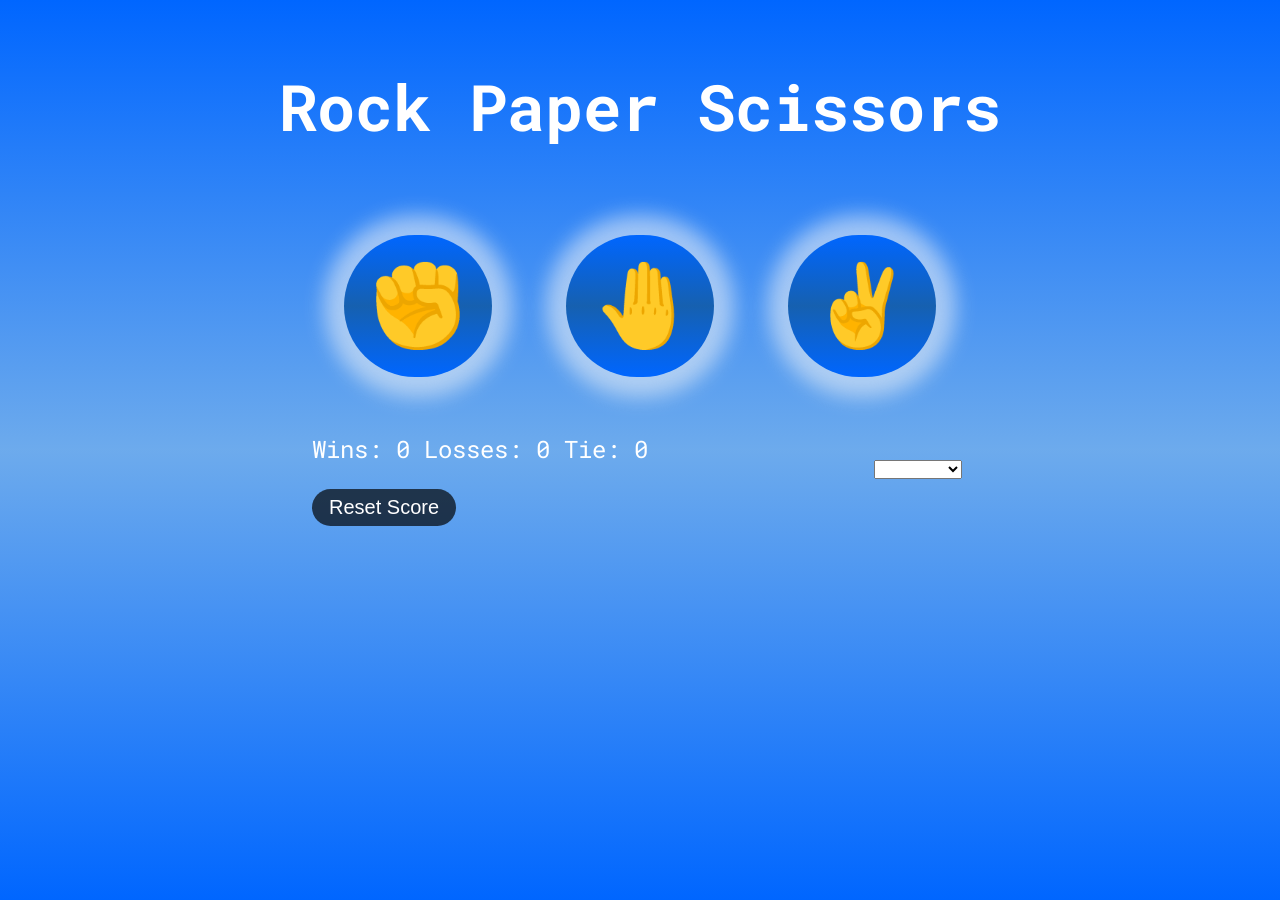
<file: index.html>
<!DOCTYPE html>
<html lang="en">
  <head>
    <meta charset="UTF-8" />
    <meta name="viewport" content="width=device-width, initial-scale=1.0" />
    <title>RPS Game</title>
    <link rel="stylesheet" href="style/RPS.css"/>
    <script src="script/RPS.js" defer></script>
    <link rel="preconnect" href="https://fonts.googleapis.com" />
    <link rel="preconnect" href="https://fonts.gstatic.com" crossorigin />
    <link
      href="https://fonts.googleapis.com/css2?family=Geist+Mono:wght@100..900&family=Jaro:opsz@6..72&family=Nunito:ital,wght@0,200..1000;1,200..1000&family=Roboto+Mono:ital,wght@0,100..700;1,100..700&family=Roboto:ital,wght@0,100;0,300;0,400;0,500;0,700;0,900;1,100;1,300;1,400;1,500;1,700;1,900&display=swap"
      rel="stylesheet"
    />
  </head>
  <body>
    <header>
      <h1 class="header__h1 header__h1--styled">Rock Paper Scissors</h1>
    </header>
    <main>
      <button class="btn--styled rock">✊</button>
      <button class="btn--styled paper">🤚</button>
      <button class="btn--styled scissors">✌️</button>

      <div class="btn__layout">
        <div class="btn-reomve__layout">
          <p class="win-lose main__text"></p>
          <p class="result main__text"></p>
          <p class="scoree main__text"></p>
          <button class="btn__remove--styled btn--back">Reset Score</button>
        </div>

        <div class="mode__layout">
          <select class="select__button" name="mode" id="screen-mode" >
            <option  value="system">System</option>
            <option  value="light">Light Mode</option>
            <option  value="dark">Dark Mode</option>
          </select>
        </div>
      </div>
    </main>

  </body>
</html>
</file>
<file: style/RPS.css>
/* RESET */
*,
*::after,
*::before {
  box-sizing: border-box;
}

/* VARIEBLES */
:root {
  --BODY--COLOR-IMAGE: linear-gradient(
    hsl(216, 100%, 50%),
    hsla(211, 91%, 46%, 0.598),
    hsl(216, 100%, 50%)
  );

  /* rgba(0, 225, 255, 0.854),
  rgba(0, 225, 255, 0.555),
  rgba(255, 255, 255, 0.548),
  rgba(251, 251, 251, 0.34)
   */
  --H1--COLOR: white;

  --BTN--BGCOLOR: #333;
  --BTN--STYLE-SHADOW-HOVER: 0px 0px 10px 10px rgba(245, 245, 245, 0.747);
  --BTN--STYLE-SHADOW: 0px 0px 20px 20px rgba(245, 245, 245, 0.543);
  --BTN--STYLE-BGIMAGE: linear-gradient(
    hsl(216, 100%, 50%),
    hsla(211, 91%, 46%, 0.721),
    hsl(216, 100%, 50%)
  );
  --BTN-STYLE-ACTIVE: rgba(0, 0, 0, 0.441);

  --BTN--REMOVE-COLOR: white;
  --BTN--REMOVE-BGCOLOR: rgba(0, 0, 0, 0.683);
  --BTN--REMOVE-COLOR-HOVER: #000;
  --BTN--REMOVE-COLOR-ACTIVE: #000000b4;

  --TEXT--COLOR: white;
  --FONT--FAMILY: "Roboto Mono", monospace;
}

/* BLOCKS : html */
html {
  color-scheme: dark light;
  min-height: 100vh;
}
/* ELEMENTS : html */

/* MODIFIES : html */

/* BLOCKS : body */
body {
  background-image: var(--BODY--COLOR-IMAGE);
  background-attachment: fixed;

  min-width: 100vh;
  display: flex;
  flex-direction: column;
  align-items: center;
  font-family: var(--FONT--FAMILY);
}
/* ELEMENTS : body */

/* MODIFIES : body */

/* BLOCKS : header */

/* ELEMENTS :  header */
.header__h1 {
  color: var(--H1--COLOR);
  font-size: clamp(3rem, 7rem, 4rem);
}
/* MODIFIES :  header */
.header__h1--styled {
  padding: 0.2em;
}

/* BLOCKS : main */
/* ELEMENTS : main */
.main__text {
  color: var(--TEXT--COLOR);
  font-size: 1.5rem;
}
/* MODIFIES : main */
.btn--styled {
  font-size: 5rem;
  margin: 2rem;
  padding: 0.3em;
  position: relative;
  border: none;
  background-color: var(--BTN--BGCOLOR);
  border-radius: 100px;
  cursor: pointer;
  box-shadow: var(--BTN--STYLE-SHADOW);
  background-image: var(--BTN--STYLE-BGIMAGE);
  transition: box-shadow 0.1s linear, transform 0.3s linear;
}
.btn--styled:hover {
  box-shadow: var(--BTN--STYLE-SHADOW-HOVER);
  transform: scale(1.1);
  transition: box-shadow 0.6s ease-in-out, transform 0.1s ease-in-out;
}
.btn--styled:active {
  background-color: var(--BTN-STYLE-ACTIVE);
}

.btn__layout {
  display: flex;
  justify-content: space-between;
}
.mode__layout {
  padding-inline: 0.4em;
  align-self: center;
}
/* MODIFIER : main - btn remove */
.btn__remove--styled {
  font-size: 1.25rem;
  padding: 0.35em 0.85em;
  color: var(--BTN--REMOVE-COLOR);
  background-color: var(--BTN--REMOVE-BGCOLOR);
  cursor: pointer;
}
/* Reset Score */
.btn__remove--styled {
  border: none;
  border-radius: 100px;
}
.btn__remove--styled:hover {
  background-color: var(--BTN--REMOVE-COLOR-HOVER);
}

.btn__remove--styled:active {
  background-color: var(--BTN--REMOVE-COLOR-ACTIVE);
}

/* The problem with active, I fixed by Javascript! */
/* .btn--styled:active::before{
    visibility: visible;
} */

/* Effect */
/* Help research faster */
/* i prepare a class but it no have in HTML file, that is clicked */
.btn--styled.clicked::before {
  visibility: visible;
  position: absolute;
  display: inline;
  content: "✅";
  font-size: 1.5rem;
  top: -3rem;
  left: 3.6rem;
  animation: scale 40ms;
}

@keyframes scale {
  0% {
    transform: scale(0);
  }
  100% {
    transform: scale(1);
  }
}

@media screen and (max-width: 500px) {
  /* MODIFIES : main */
  .btn--styled:hover {
    box-shadow: none;
    transform: none;
    transition: none;
  }

  .select__button {
    display: none;
  }
  /* Reset Score */
  .btn__remove--styled:hover {
    background-color: none;
  }
}

/* Theme System */
@media (prefers-color-scheme: dark) {
  :root {
    --BODY--COLOR-IMAGE: linear-gradient(
      hsl(0, 0%, 0%),
      hsla(0, 2%, 35%, 0.616),
      hsla(0, 0%, 0%, 0.598)
    );
    --H1--COLOR: whitesmoke;

    --BTN--BGCOLOR: #333;
    --BTN--STYLE-SHADOW-HOVER: 0px 0px 10px 10px rgba(0, 0, 0, 0.523);
    --BTN--STYLE-SHADOW: 0px 0px 20px 20px rgba(0, 0, 0, 0.384);
    --BTN--STYLE-BGIMAGE: radial-gradient(
      rgba(0, 0, 0, 0.283),
      rgba(0, 0, 0, 0.169),
      rgba(0, 0, 0, 0.146),
      rgba(51, 51, 51, 0)
    );
    --BTN-STYLE-ACTIVE: rgba(0, 0, 0, 0.441);

    --BTN--REMOVE-COLOR: #000;
    --BTN--REMOVE-BGCOLOR: rgba(245, 245, 245, 0.781);
    --BTN--REMOVE-COLOR-HOVER: rgba(245, 245, 245, 0.559);
    --BTN--REMOVE-COLOR-ACTIVE: rgb(245, 245, 245);

    --TEXT--COLOR: white;
    --FONT--FAMILY: "Roboto Mono", monospace;
  }
}

/* Theme choice*/
/* We prepare available attribute by css !! It does not exit in HTML */
/* We create by JAVACSIPT */
[data-theme="dark"] {
    
    color-scheme: dark;
    --BODY--COLOR-IMAGE: linear-gradient(
        hsl(0, 0%, 0%),
        hsla(0, 2%, 35%, 0.616),
        hsla(0, 0%, 0%, 0.598)
      );
      --H1--COLOR: whitesmoke;
  
      --BTN--BGCOLOR: #333;
      --BTN--STYLE-SHADOW-HOVER: 0px 0px 10px 10px rgba(0, 0, 0, 0.523);
      --BTN--STYLE-SHADOW: 0px 0px 20px 20px rgba(0, 0, 0, 0.384);
      --BTN--STYLE-BGIMAGE: radial-gradient(
        rgba(0, 0, 0, 0.283),
        rgba(0, 0, 0, 0.169),
        rgba(0, 0, 0, 0.146),
        rgba(51, 51, 51, 0)
      );
      --BTN-STYLE-ACTIVE: rgba(0, 0, 0, 0.441);
  
      --BTN--REMOVE-COLOR: whitesmoke;
      --BTN--REMOVE-BGCOLOR: rgba(0, 0, 0, 0.683);
      --BTN--REMOVE-COLOR-HOVER: #000;
      --BTN--REMOVE-COLOR-ACTIVE: #000000b4;
  
      --TEXT--COLOR: white;
      --FONT--FAMILY: "Roboto Mono", monospace;
}

[data-theme="light"] {
    color-scheme: light;
    --BODY--COLOR-IMAGE: linear-gradient(
    hsl(216, 100%, 50%),
    hsla(211, 91%, 46%, 0.598),
    hsl(216, 100%, 50%)
  );
  --H1--COLOR: white;

  --BTN--BGCOLOR: #333;
  --BTN--STYLE-SHADOW-HOVER: 0px 0px 10px 10px rgba(245, 245, 245, 0.747);
  --BTN--STYLE-SHADOW: 0px 0px 20px 20px rgba(245, 245, 245, 0.543);
  --BTN--STYLE-BGIMAGE: linear-gradient(
    hsl(216, 100%, 50%),
    hsla(211, 91%, 46%, 0.721),
    hsl(216, 100%, 50%)
  );
  --BTN-STYLE-ACTIVE: rgba(0, 0, 0, 0.441);

  --BTN--REMOVE-COLOR: white;
  --BTN--REMOVE-BGCOLOR: rgba(0, 0, 0, 0.683);
  --BTN--REMOVE-COLOR-HOVER: #000;
  --BTN--REMOVE-COLOR-ACTIVE: #000000b4;

  --TEXT--COLOR: white;
  --FONT--FAMILY: "Roboto Mono", monospace;
}
</file>
